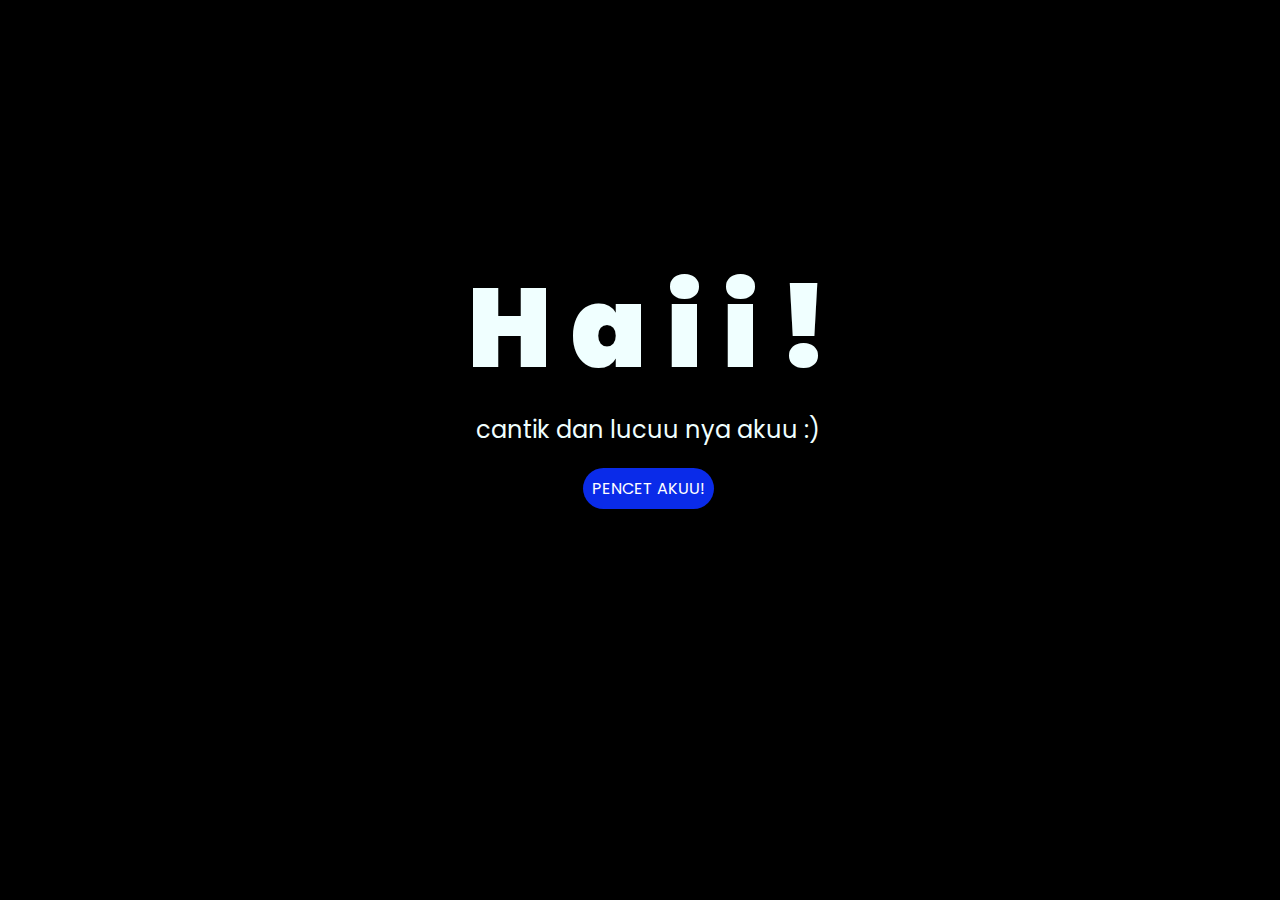
<file: index.html>
<!DOCTYPE html>
<html lang="en">

<head>
    <meta charset="UTF-8">
    <meta http-equiv="X-UA-Compatible" content="IE=edge">
    <meta name="viewport" content="width=device-width, initial-scale=1.0">
    <link rel="stylesheet" href="style.css">
    <link rel="icon" href="flowers.png" type="image/x-icon">
    <title>NAULA</title>
</head>

<body>
    <div class="greetings">
        <span>H</span>
        <span>a</span>
        <span>i</span>
        <span>i</span>
        <span>!</span>
    </div>
    <div class="description">
        <span>cantik dan lucuu nya akuu :)</span>
    </div>
    <div class="button">
        <button class="botones">
            <a href="flower.html" style="color: #ffffff;">PENCET AKUU!</a>
        </button>
    </div>

</body>


</html>
</file>
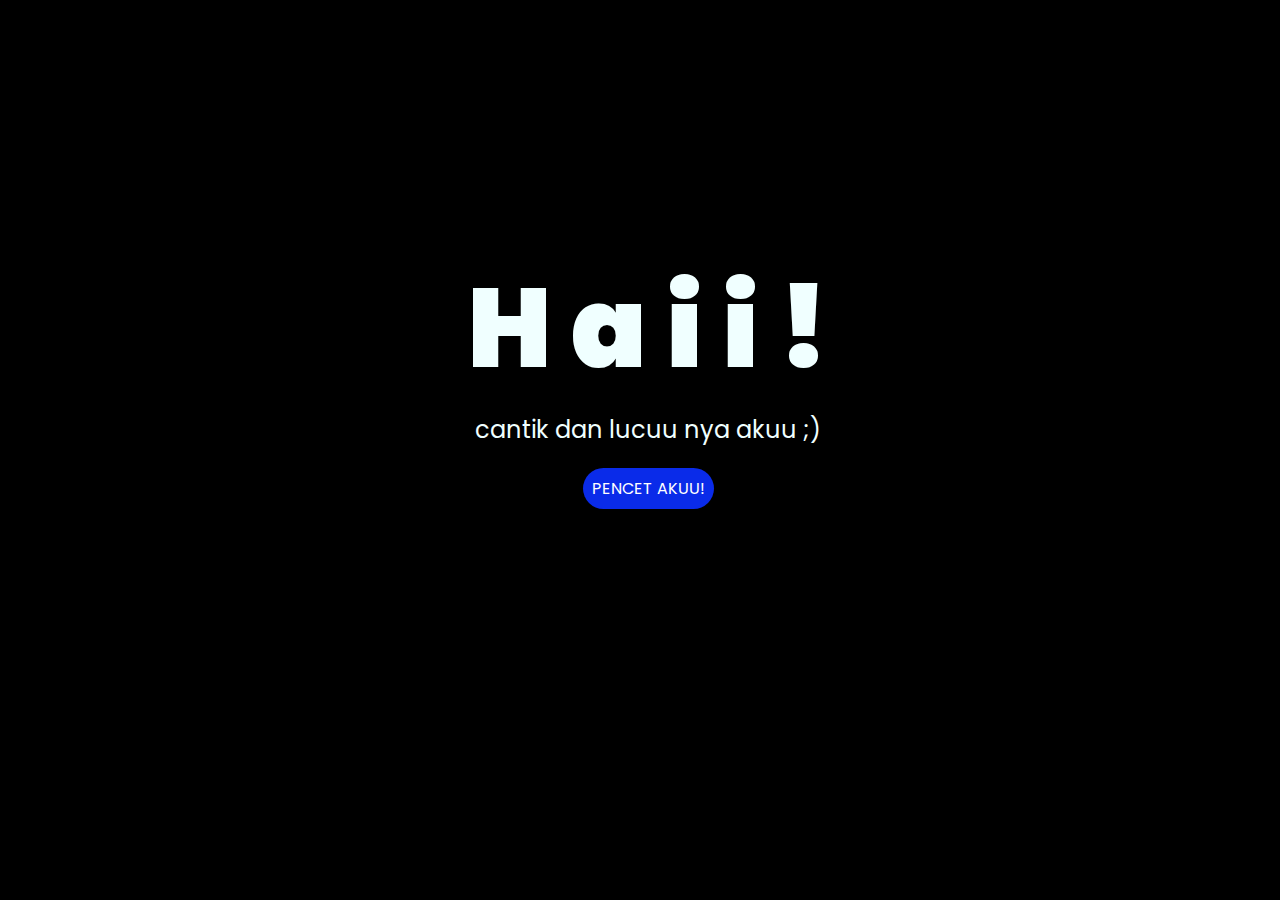
<file: main.html>
<!DOCTYPE html>
<html lang="en">

<head>
    <meta charset="UTF-8">
    <meta http-equiv="X-UA-Compatible" content="IE=edge">
    <meta name="viewport" content="width=device-width, initial-scale=1.0">
    <link rel="stylesheet" href="style.css">
    <link rel="icon" href="flowers.png" type="image/x-icon">
    <title>NASWAAA</title>
</head>

<body>
    <div class="greetings">
        <span>H</span>
        <span>a</span>
        <span>i</span>
        <span>i</span>
        <span>!</span>
    </div>
    <div class="description">
        <span>cantik dan lucuu nya akuu ;)</span>
    </div>
    <div class="button">
        <button class="botones">
            <a href="flower.html" style="color: #ffffff;">PENCET AKUU!</a>
        </button>
    </div>

</body>

</html>
</file>
<file: style.css>
@import url('https://fonts.googleapis.com/css2?family=Poppins:ital,wght@0,500;1,900&display=swap');
*{
    font-family: 'Poppins',cursive;
}
body{
    color: azure;
    width: 100%;
    height: 82vh;
    display: flex;
    flex-direction: column;
    align-items: center;
    justify-content: center;
    background-color: black;
    /* padding-top: -30; */
}

.botones{
    padding: 9px;
    border-radius: 80px;
    background-color: transparent;
    border: none;
}

.botones a{
    background-color: #0a2be9;
    padding: 9px;
    border-radius: 80px;
    -webkit-border-radius: 80px;
    -moz-border-radius: 80px;
    -ms-border-radius: 80px;
    -o-border-radius: 80px;

}

.botones a:focus{
    background-color: rgb(50, 194, 194);
}

.greetings{
    font-size: 7rem;
    font-weight: 900;
}
.greetings > span{
    animation: glow 2.5s ease-in-out infinite;
}
@keyframes glow{
    0%, 100%{
        color: #fff;
        text-shadow: 0 0 12px #39c6d6, 0 0 50px #39c6d6, 0 0 100px #39c6d6;
    }
    10%, 90%{
        color: #111;
        text-shadow: none;
    }
}
.greetings > span:nth-child(2){
    animation-delay: .2s ;
}
.greetings > span:nth-child(3){
    animation-delay: .4s ;
}
.greetings > span:nth-child(4){
    animation-delay: .6s;
}
.greetings > span:nth-child(5){
    animation-delay: .8s;
}
.greetings > span:nth-child(6){
    animation-delay: 1s;
}

.description{
    font-size: 1.5rem;
    margin-bottom: 20px;
}

.button a{
    text-decoration: none;
    font-size: 1rem;
    color: #111;
}

@media screen and (max-width:574px){
    .greetings{
        display: block;
        font-size: 4rem;
        font-weight: 800;
        text-align: center;
    }
    .description{
        font-size: 2rem;
    }

    .button a{
        font-size: 1rem;
    }
}
</file>
